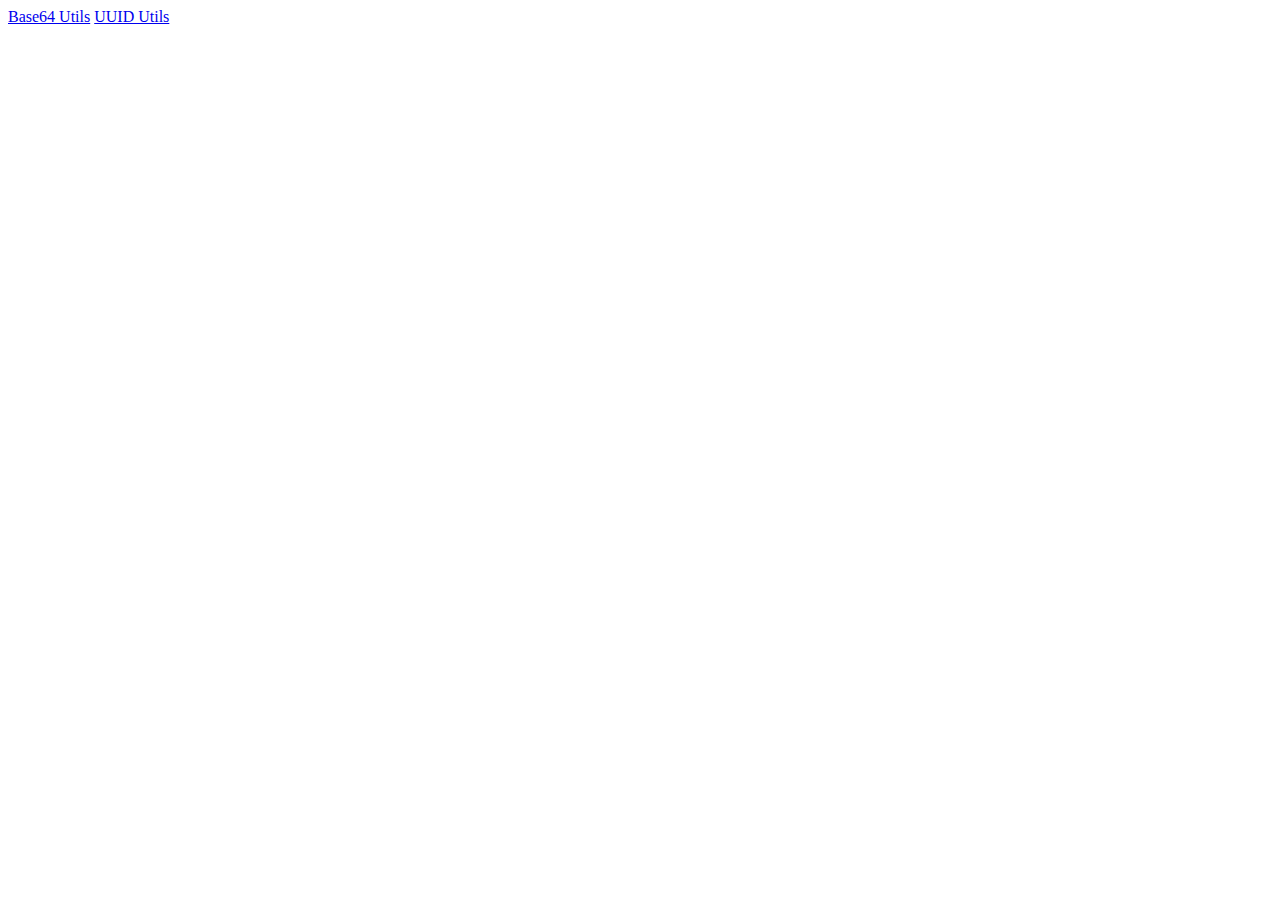
<file: index.html>
<!DOCTYPE html>
<html lang="en">
<head>
    <meta charset="UTF-8">
    <meta name="viewport" content="width=device-width, initial-scale=1.0">
    <title>Tiny Utils</title>
</head>
<body>
<div class="nav-bar">
    <a class="nav-button" href="./base64utils.html">Base64 Utils</a>
    <a class="nav-button" href="./uuid-utils.html">UUID Utils</a>
</div>
</body>
</html>
</file>
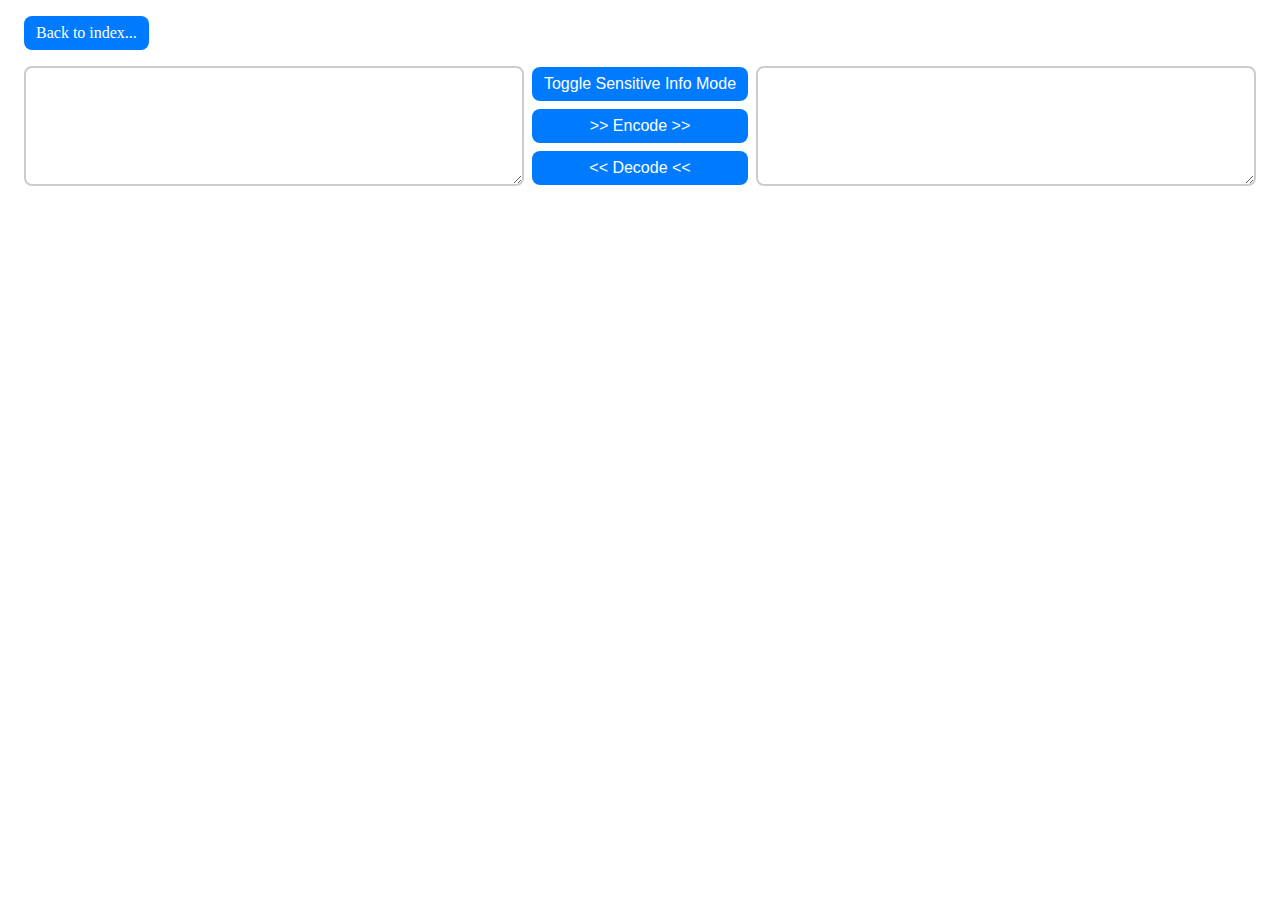
<file: base64utils.html>
<!DOCTYPE html>
<html lang="en">

<head>
    <meta charset="UTF-8">
    <meta name="viewport" content="width=device-width, initial-scale=1.0">
    <title>Base64 Utils</title>

    <link type="text/css" rel="stylesheet" href="./styles.css"/>

    <style>
        div.main-area {
            display: flex;
            align-items: stretch;
            gap: 0.5rem;
            margin: 1rem;
        }

        div.main-area textarea.sensitive-info {
            color: transparent;
            text-shadow: 0 0 8px rgba(0, 0, 0, 0.5);
        }

        div.main-area textarea {
            padding: 0.5rem 1rem;
            font-size: 1rem;
            border: 2px solid #ccc;
            border-radius: 8px;
            outline: none;
            flex: 1;
            resize: vertical;
            /* Allows user to resize up/down */
            min-height: 100px;
            /* Set initial height */
        }

        div.main-area textarea:focus {
            border-color: #007bff;
        }

        div.main-area div.buttons {
            display: flex;
            flex-direction: column;
            gap: 0.5rem;
            justify-content: center;
        }
    </style>

    <script>
        /**
         * @returns {HTMLTextAreaElement}
         */
        function getRawContentElement() {
            return document.getElementById("raw-content");
        }

        /**
         * @returns {HTMLTextAreaElement}
         */
        function getEncodedContentElement() {
            return document.getElementById("encoded-content");
        }

        function encode() {
            let rawContent = getRawContentElement().value;
            let encodedContent = btoa(rawContent);
            getEncodedContentElement().value = encodedContent;
        }

        function decode() {
            let encodedContent = getEncodedContentElement().value;
            let rawContent = atob(encodedContent);
            getRawContentElement().value = rawContent;
        }

        function toggleSensitiveInfo() {
            let textAreas = document.getElementsByTagName("textarea");

            for (let i = 0; i < textAreas.length; i++) {
                let textArea = textAreas[i];

                if (textArea.classList.contains("sensitive-info")) {
                    textArea.classList.remove("sensitive-info");
                } else {
                    textArea.classList.add("sensitive-info");
                }
            }
        }
    </script>
</head>

<body>
<div class="nav-bar">
    <a href="index.html" class="nav-button">Back to index...</a>
</div>
<div class="main-area">
    <textarea id="raw-content" type="text"></textarea>
    <div class="buttons">
        <button type="button" onclick="toggleSensitiveInfo()">Toggle Sensitive Info Mode</button>
        <button type="button" onclick="encode()">&gt;&gt; Encode &gt;&gt;</button>
        <button type="button" onclick="decode()">&lt;&lt; Decode &lt;&lt;</button>
    </div>
    <textarea id="encoded-content" type="text"></textarea>
</div>
</body>

</html>
</file>
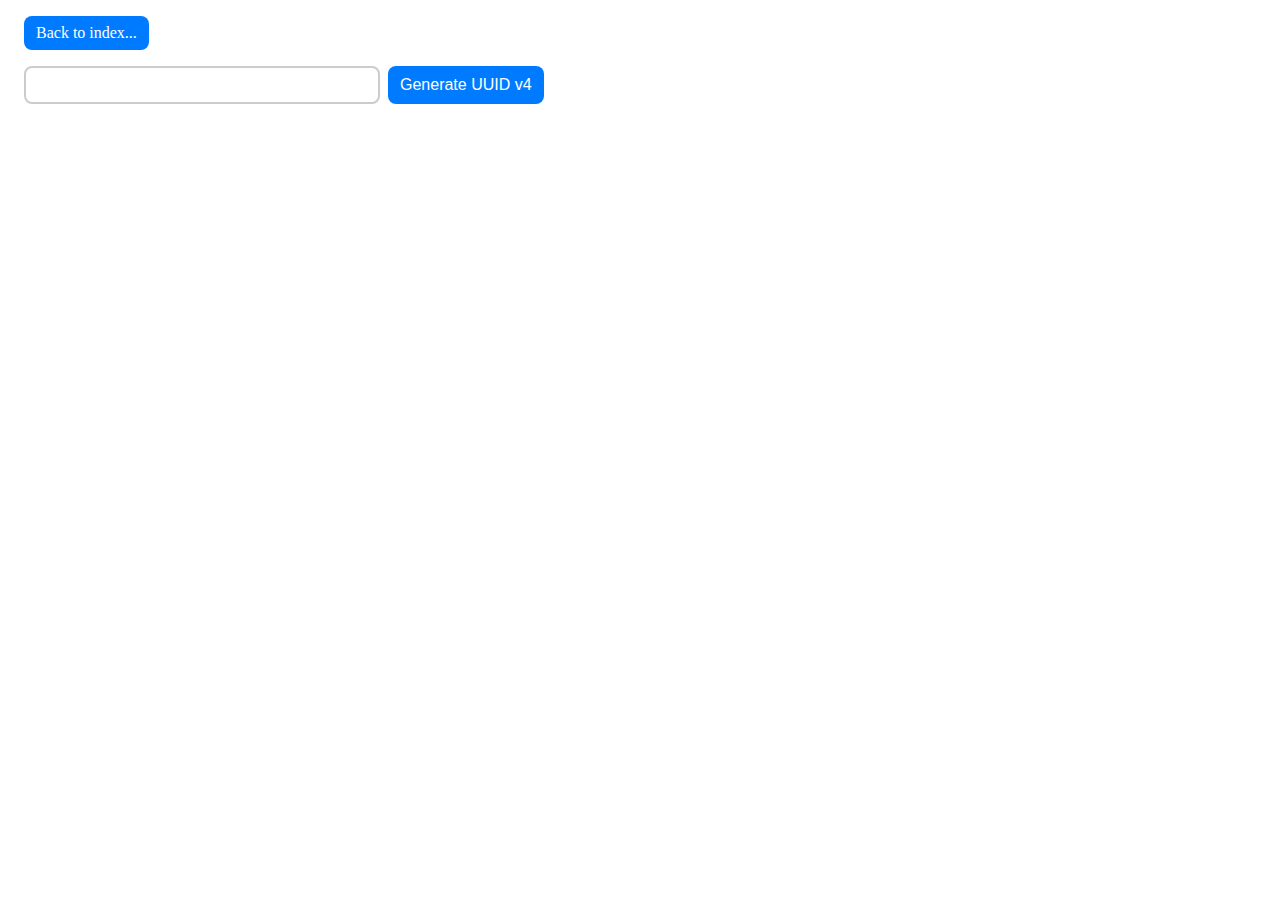
<file: uuid-utils.html>
<!DOCTYPE html>
<html lang="en">

<head>
    <meta charset="UTF-8">
    <meta name="viewport" content="width=device-width, initial-scale=1.0">
    <title>UUID Utils</title>

    <link type="text/css" rel="stylesheet" href="./styles.css"/>

    <style>
        div.main-area {
            display: flex;
            gap: 0.5rem;
            margin: 1rem;
        }

        div.main-area input {
            padding: 0.5rem 1rem;
            font-size: 1rem;
            border: 2px solid #ccc;
            border-radius: 8px;
            outline: none;
            min-width: 20rem;
        }

        div.main-area input:focus {
            border-color: #007bff;
        }
    </style>

    <script>
        function generateUUIDv4() {
            let value = crypto.randomUUID();

            let textarea = document.getElementById("raw-content");

            textarea.value = value;
        }
    </script>
</head>

<body>
<div class="nav-bar">
    <a href="index.html" class="nav-button">Back to index...</a>
</div>
<div class="main-area">
    <input type="text" id="raw-content" type="text"/>
    <button type="button" onclick="generateUUIDv4()">Generate UUID v4</button>
</div>
</body>

</html>
</file>
<file: styles.css>
div.nav-bar {
    display: flex;
    align-items: stretch;
    gap: 0.5rem;
    margin: 1rem;
}

a.nav-button {
    padding: 0.5rem 0.75rem;
    font-size: 1rem;
    background-color: #007bff;
    border: none;
    border-radius: 8px;
    color: white;
    cursor: pointer;
    display: inline-block;
    text-decoration: none;
}

a.nav-button:hover {
    background-color: #0056b3;
}

button {
    padding: 0.5rem 0.75rem;
    font-size: 1rem;
    background-color: #007bff;
    border: none;
    border-radius: 8px;
    color: white;
    cursor: pointer;
}

button:hover {
    background-color: #0056b3;
}
</file>
